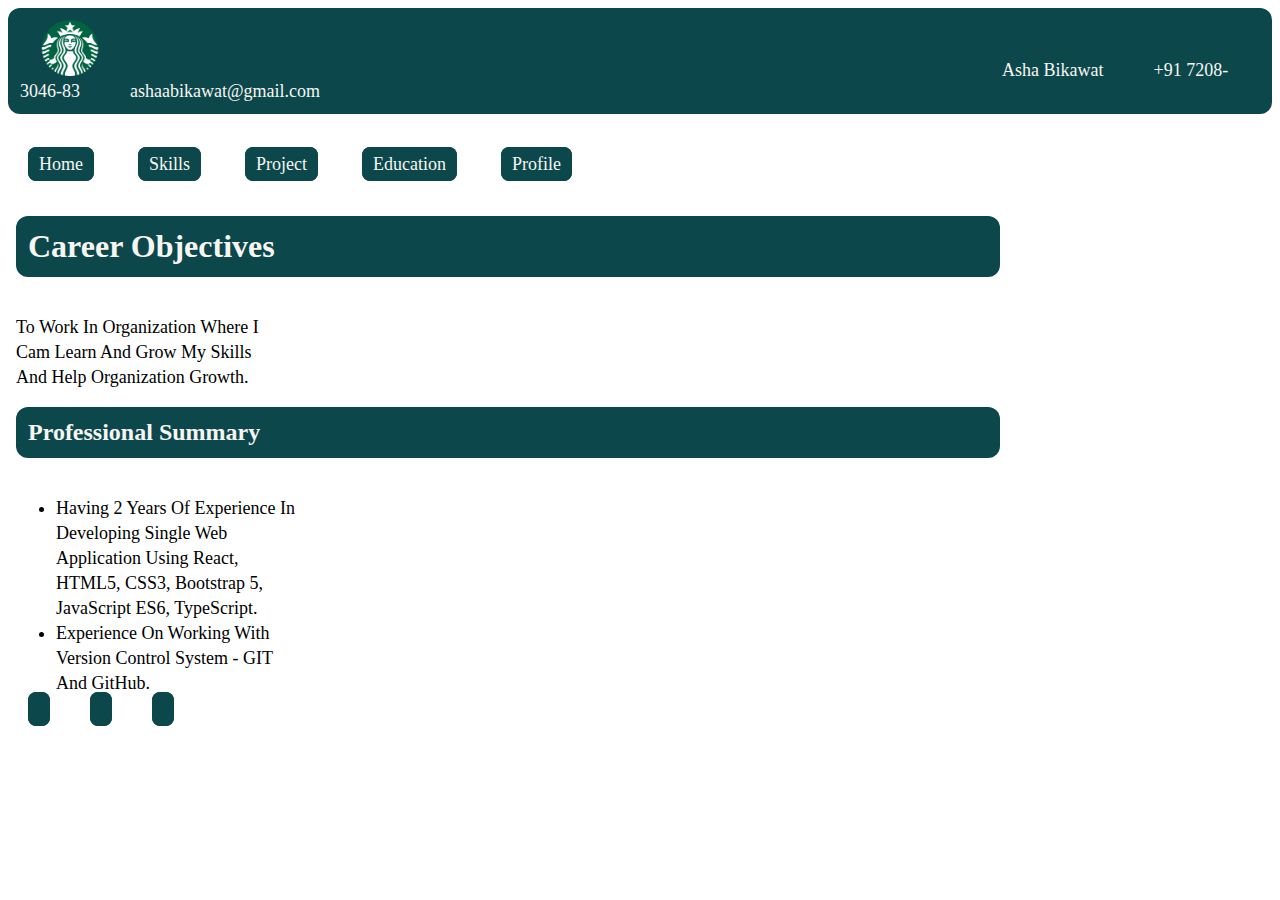
<file: index.html>
<!DOCTYPE html>
<html lang="en">
  <head>
    <meta charset="UTF-8" />
    <meta name="viewport" content="width=device-width, initial-scale=1.0" />
    <title>Home</title>
    <link rel="stylesheet" href="/style.css" />
    <link
      rel="stylesheet"
      href="https://cdnjs.cloudflare.com/ajax/libs/font-awesome/6.5.1/css/all.min.css"
      integrity="sha512-DTOQO9RWCH3ppGqcWaEA1BIZOC6xxalwEsw9c2QQeAIftl+Vegovlnee1c9QX4TctnWMn13TZye+giMm8e2LwA=="
      crossorigin="anonymous"
      referrerpolicy="no-referrer"
    />
  </head>
  <body>
    <!-- Header section -->
    <header class="header mb">
      <img src="/assets/Starbucks-logo.png" class="logo" alt="logo" />
      <span class="details"><i class="fa-solid fa-user"></i> Asha Bikawat</span>

      <span class="details"
        ><i class="fa-solid fa-phone"></i>+91 7208-3046-83</span
      >

      <span class="details">
        <i class="fa-solid fa-envelope"></i>ashaabikawat@gmail.com</span
      >
    </header>

    <!-- Navigation section -->
    <nav class="navbar">
      <a href="home.html" target="mainFrame" class="links">Home</a>
      <a href="skills.html" target="mainFrame" class="links">Skills</a>
      <a href="project.html" target="mainFrame" class="links">Project</a>
      <a href="education.html" target="mainFrame" class="links">Education</a>
      <a href="profile.html" target="mainFrame" class="links">Profile</a>
    </nav>

    <!-- Body section -->

    <main>
      <iframe
        src="home.html"
        frameborder="0"
        width="1000px"
        height="500px"
        name="mainFrame"
      ></iframe>
    </main>

    <!-- Footer section -->
    <footer>
      <a
        href="https://www.linkedin.com/in/asha-bikawat/"
        target="_blank"
        class="links"
        ><i class="fa-brands fa-linkedin"></i
      ></a>
      <a href="https://github.com/ashabikawat" target="_blank" class="links"
        ><i class="fa-brands fa-github"></i
      ></a>
      <a
        href="https://www.naukri.com/mnjuser/profile?id=&altresid"
        target="_blank"
        class="links"
        ><i class="fa-solid fa-laptop"></i
      ></a>
    </footer>
  </body>
</html>
</file>
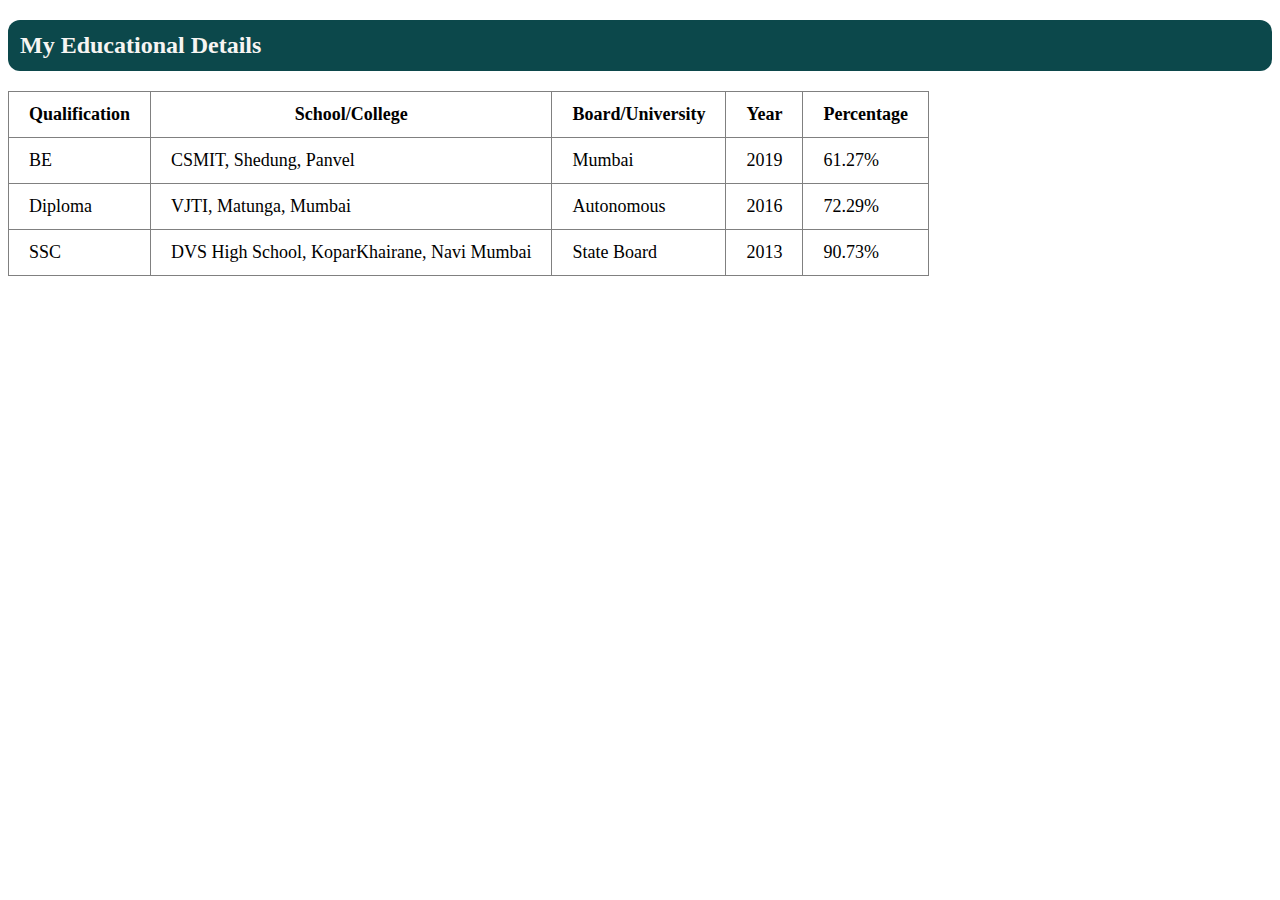
<file: education.html>
<!DOCTYPE html>
<html lang="en">
  <head>
    <meta charset="UTF-8" />
    <meta name="viewport" content="width=device-width, initial-scale=1.0" />
    <title>Education details</title>
    <link rel="stylesheet" href="/style.css" />
  </head>
  <body>
    <h2 class="header">My Educational Details</h2>
    <table border="1">
      <thead>
        <tr>
          <th>Qualification</th>
          <th>School/College</th>
          <th>Board/University</th>
          <th>Year</th>
          <th>Percentage</th>
        </tr>
      </thead>
      <tbody>
        <tr>
          <td>BE</td>
          <td>CSMIT, Shedung, Panvel</td>
          <td>Mumbai</td>
          <td>2019</td>
          <td>61.27%</td>
        </tr>
        <tr>
          <td>Diploma</td>
          <td>VJTI, Matunga, Mumbai</td>
          <td>Autonomous</td>
          <td>2016</td>
          <td>72.29%</td>
        </tr>
        <tr>
          <td>SSC</td>
          <td>DVS High School, KoparKhairane, Navi Mumbai</td>
          <td>State Board</td>
          <td>2013</td>
          <td>90.73%</td>
        </tr>
      </tbody>
    </table>
  </body>
</html>
</file>
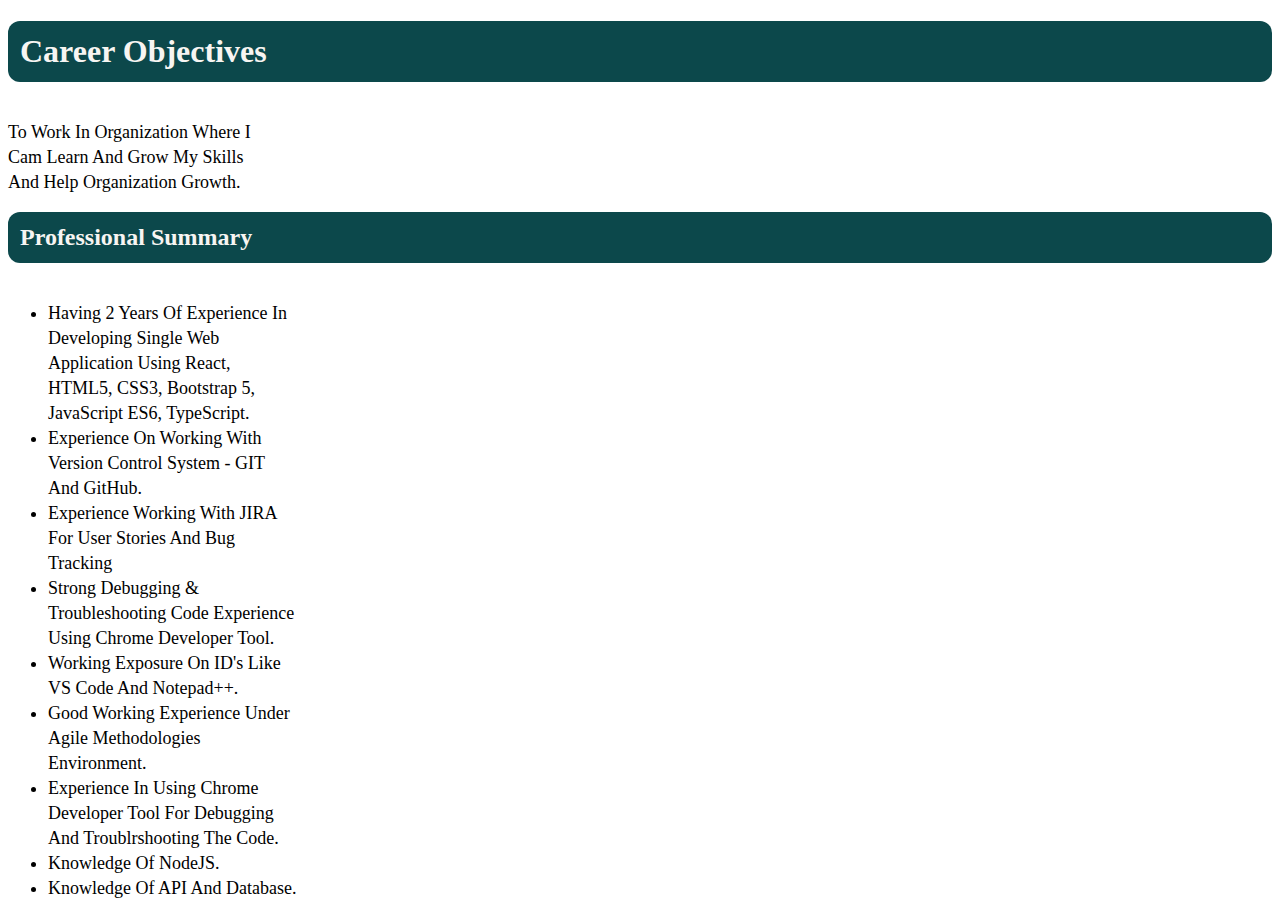
<file: home.html>
<!DOCTYPE html>
<html lang="en">
  <head>
    <meta charset="UTF-8" />
    <meta name="viewport" content="width=device-width, initial-scale=1.0" />
    <title>Home</title>
    <link rel="stylesheet" href="/style.css" />
  </head>
  <body>
    <h1 class="header">Career Objectives</h1>
    <p class="text">
      to work in organization where i cam learn and grow my skills and help
      organization growth.
    </p>
    <h2 class="header">Professional Summary</h2>
    <ul class="text">
      <li>
        Having 2 years of experience in developing Single Web Application using
        React, HTML5, CSS3, Bootstrap 5, JavaScript ES6, TypeScript.
      </li>
      <li>
        Experience on working with version control system - GIT and GitHub.
      </li>
      <li>Experience working with JIRA for user stories and bug tracking</li>
      <li>
        Strong Debugging & Troubleshooting code experience using Chrome
        Developer Tool.
      </li>
      <li>Working exposure on ID's like VS Code and Notepad++.</li>
      <li>Good working experience under Agile methodologies environment.</li>
      <li>
        Experience in using Chrome Developer Tool for debugging and
        troublrshooting the code.
      </li>
      <li>Knowledge of NodeJS.</li>
      <li>Knowledge of API and Database.</li>
    </ul>
  </body>
</html>
</file>
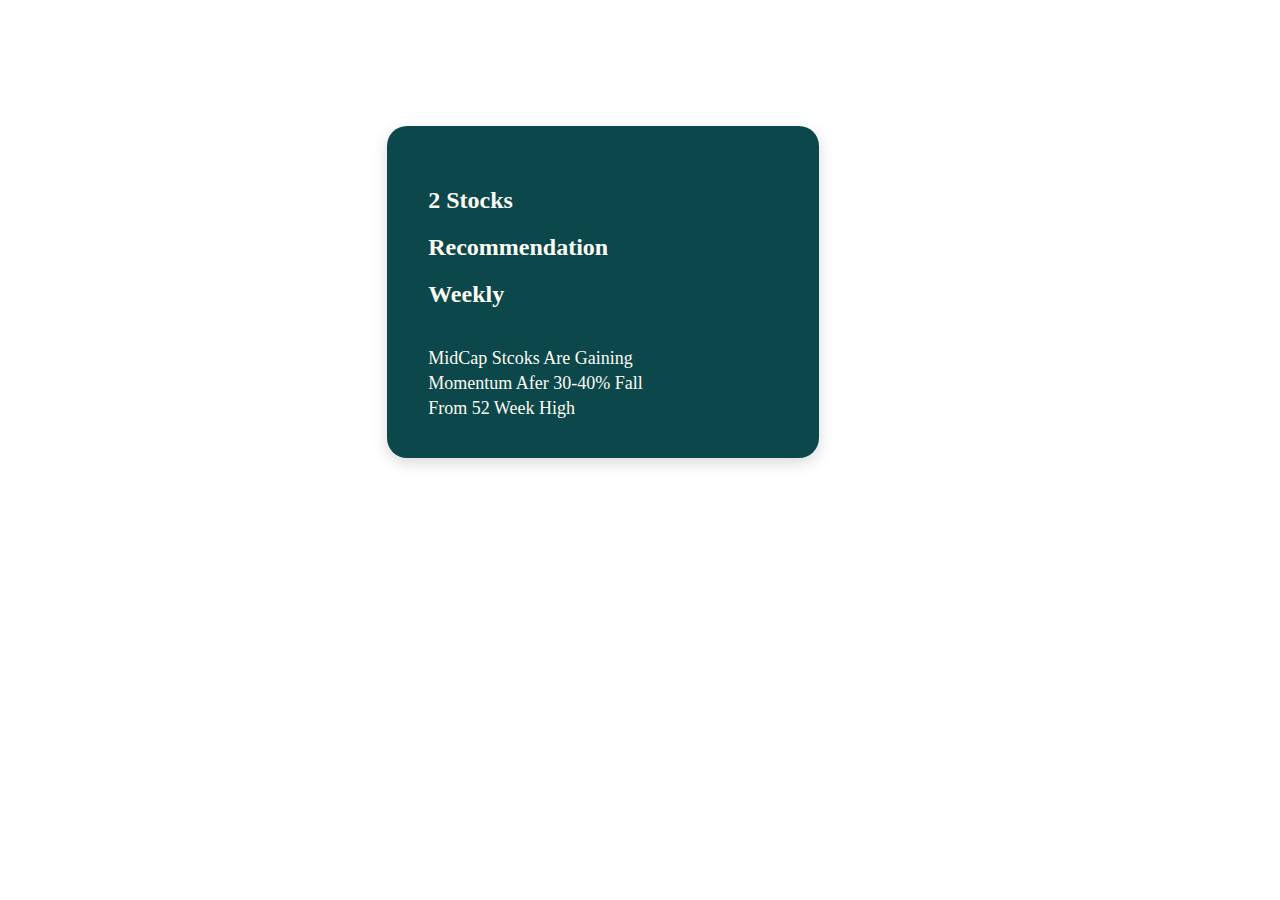
<file: info.html>
<!DOCTYPE html>
<html lang="en">
  <head>
    <meta charset="UTF-8" />
    <meta name="viewport" content="width=device-width, initial-scale=1.0" />
    <title>Document</title>
    <link rel="stylesheet" href="/style.css" />
    <link
      rel="stylesheet"
      href="https://cdnjs.cloudflare.com/ajax/libs/font-awesome/6.5.1/css/all.min.css"
      integrity="sha512-DTOQO9RWCH3ppGqcWaEA1BIZOC6xxalwEsw9c2QQeAIftl+Vegovlnee1c9QX4TctnWMn13TZye+giMm8e2LwA=="
      crossorigin="anonymous"
      referrerpolicy="no-referrer"
    />
  </head>
  <body>
    <div class="container">
      <h2>2 Stocks</h2>
      <h2>Recommendation</h2>
      <h2>Weekly</h2>
      <p class="text">
        MidCap Stcoks are Gaining Momentum afer 30-40% fall from 52 Week High
      </p>
      <span><i class="fa-solid fa-arrow-right"></i></span>
    </div>
  </body>
</html>
</file>
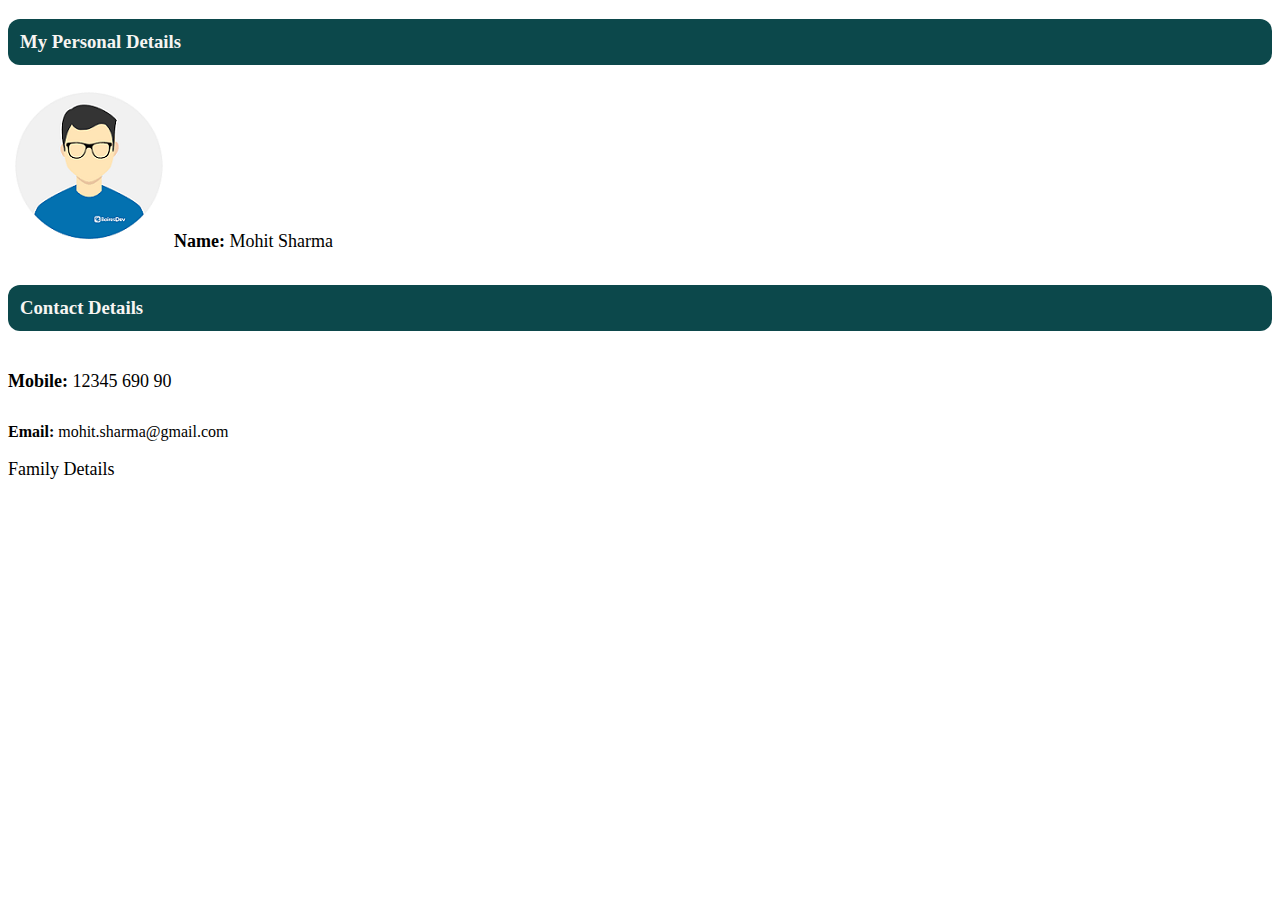
<file: profile.html>
<!DOCTYPE html>
<html lang="en">
  <head>
    <meta charset="UTF-8" />
    <meta name="viewport" content="width=device-width, initial-scale=1.0" />
    <title>Personal Details</title>
    <link rel="stylesheet" href="/style.css" />
  </head>
  <body>
    <h3 class="header">My Personal Details</h3>
    <img src="/assets/Image20231204073122.png" alt="Profile pic" />
    <p class="text"><strong>Name:</strong> Mohit Sharma</p>
    <h3 class="header">Contact Details</h3>
    <p class="text"><strong>Mobile: </strong>12345 690 90</p>
    <p><strong>Email: </strong>mohit.sharma@gmail.com</p>
    <details>
      <summary class="text">Family Details</summary>
      <ul class="text">
        <li>Father name : Tarka Sharma</li>
        <li>Mother name : Manika Sharma</li>
      </ul>
    </details>
  </body>
</html>
</file>
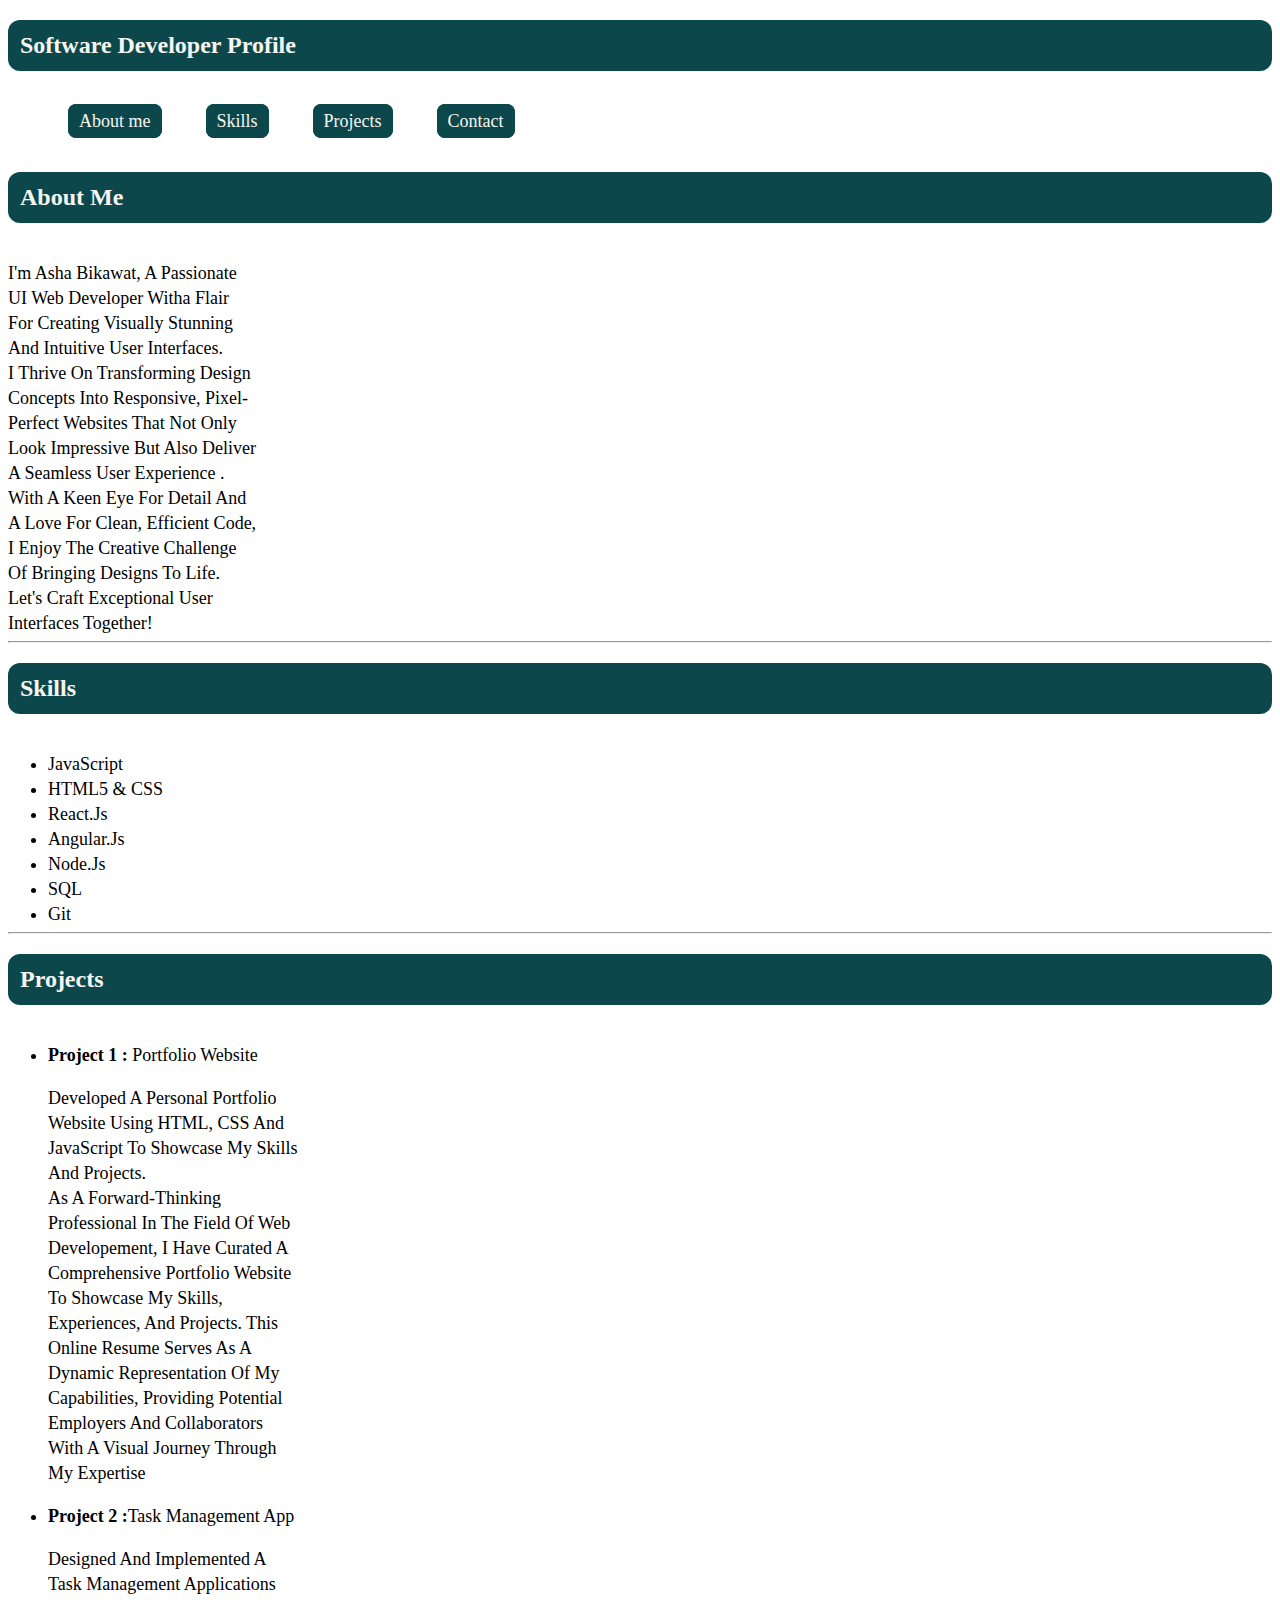
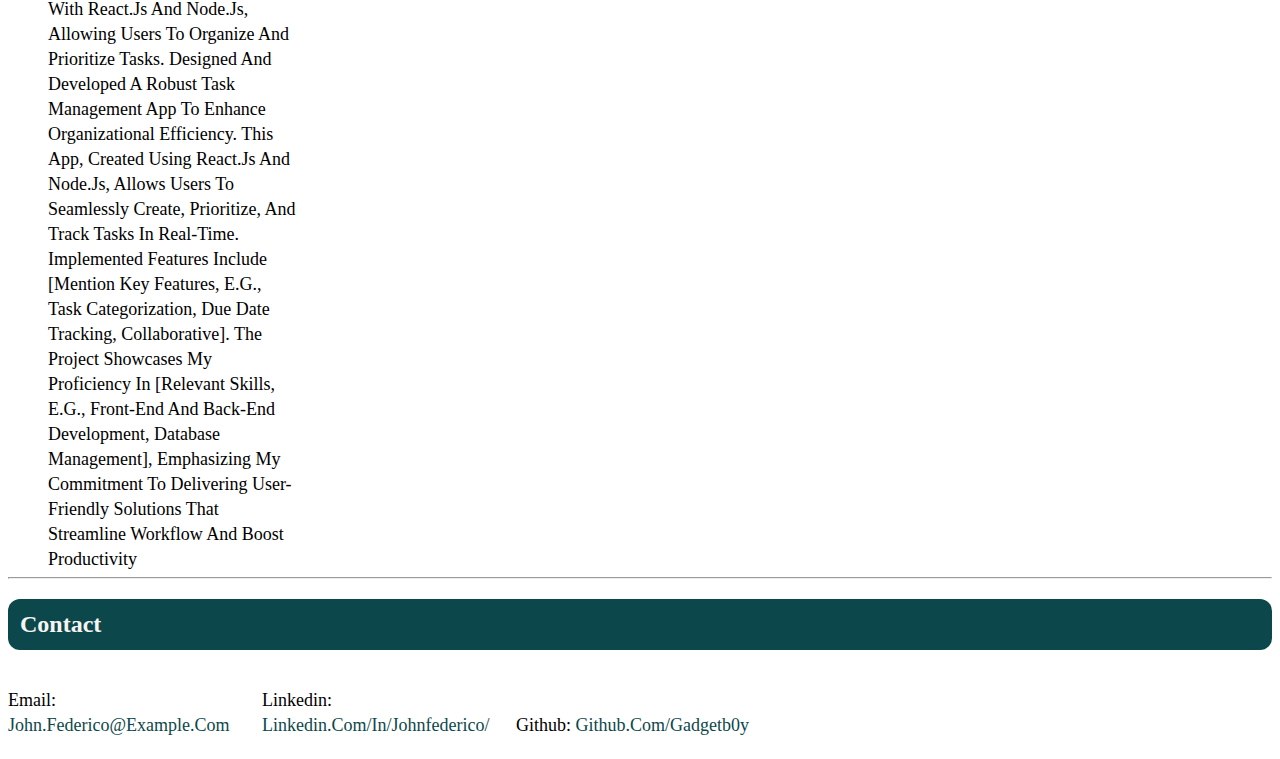
<file: project.html>
<!DOCTYPE html>
<html lang="en">
  <head>
    <meta charset="UTF-8" />
    <meta name="viewport" content="width=device-width, initial-scale=1.0" />
    <title>Portfolio</title>
    <link rel="stylesheet" href="/style.css" />
  </head>
  <body>
    <h2 class="header mb">Software Developer Profile</h2>
    <ul class="mb">
      <a href="#about" class="links">About me</a>
      <a href="#skills" class="links">Skills</a>
      <a href="#projects" class="links">Projects</a>
      <a href="#contact" class="links">Contact</a>
    </ul>
    <section id="about">
      <h2 class="header">About Me</h2>
      <p class="text">
        I'm Asha Bikawat, a passionate UI web developer witha flair for creating
        visually stunning and intuitive user interfaces.
        <br />
        I thrive on transforming design concepts into responsive, pixel-perfect
        websites that not only look impressive but also deliver
        <br />
        a seamless user experience . With a keen eye for detail and a love for
        clean, efficient code, I enjoy the creative challenge of bringing
        designs to life. Let's craft exceptional user interfaces together!
      </p>
    </section>
    <hr />
    <section id="skills">
      <h2 class="header">Skills</h2>
      <ul class="text">
        <li>JavaScript</li>
        <li>HTML5 & CSS</li>
        <li>React.js</li>
        <li>Angular.js</li>
        <li>Node.js</li>
        <li>SQL</li>
        <li>Git</li>
      </ul>
    </section>
    <hr />

    <section id="projects">
      <h2 class="header">Projects</h2>
      <ul class="text">
        <li>
          <strong>Project 1 : </strong>Portfolio Website

          <p>
            Developed a personal portfolio website using HTML, CSS and
            JavaScript to showcase my skills and projects. <br />
            As a forward-thinking professional in the field of web developement,
            I have curated a comprehensive portfolio website to showcase my
            skills, experiences, and projects. This online resume serves as a
            dynamic representation of my capabilities, providing potential
            employers and collaborators with a visual journey through my
            expertise
          </p>
        </li>
        <li>
          <strong>Project 2 :</strong>Task Management App
          <p>
            Designed and implemented a task management applications with
            React.js and Node.js, allowing users to organize and prioritize
            tasks. Designed and developed a robust Task Management App to
            enhance organizational efficiency. This app, created using react.js
            and node.js, allows users to seamlessly create, prioritize, and
            track tasks in real-time. Implemented features include [mention key
            features, e.g., task categorization, due date tracking,
            collaborative]. The project showcases my proficiency in [relevant
            skills, e.g., front-end and back-end development, database
            management], emphasizing my commitment to delivering user-friendly
            solutions that streamline workflow and boost productivity
          </p>
        </li>
      </ul>
    </section>
    <hr />
    <section id="contact">
      <h2 class="header">Contact</h2>
      <p class="text">
        Email:
        <a href="mailto:johnfederico@gmail.com">john.federico@example.com</a>
      </p>
      <p class="text">
        Linkedin:
        <a href="https://www.linkedin.com/in/johnfederico/" target="_blank"
          >linkedin.com/in/johnfederico/</a
        >
      </p>
      <p class="text">
        Github:
        <a href="https://github.com/gadgetb0y" target="_blank"
          >github.com/gadgetb0y</a
        >
      </p>
    </section>
  </body>
</html>
</file>
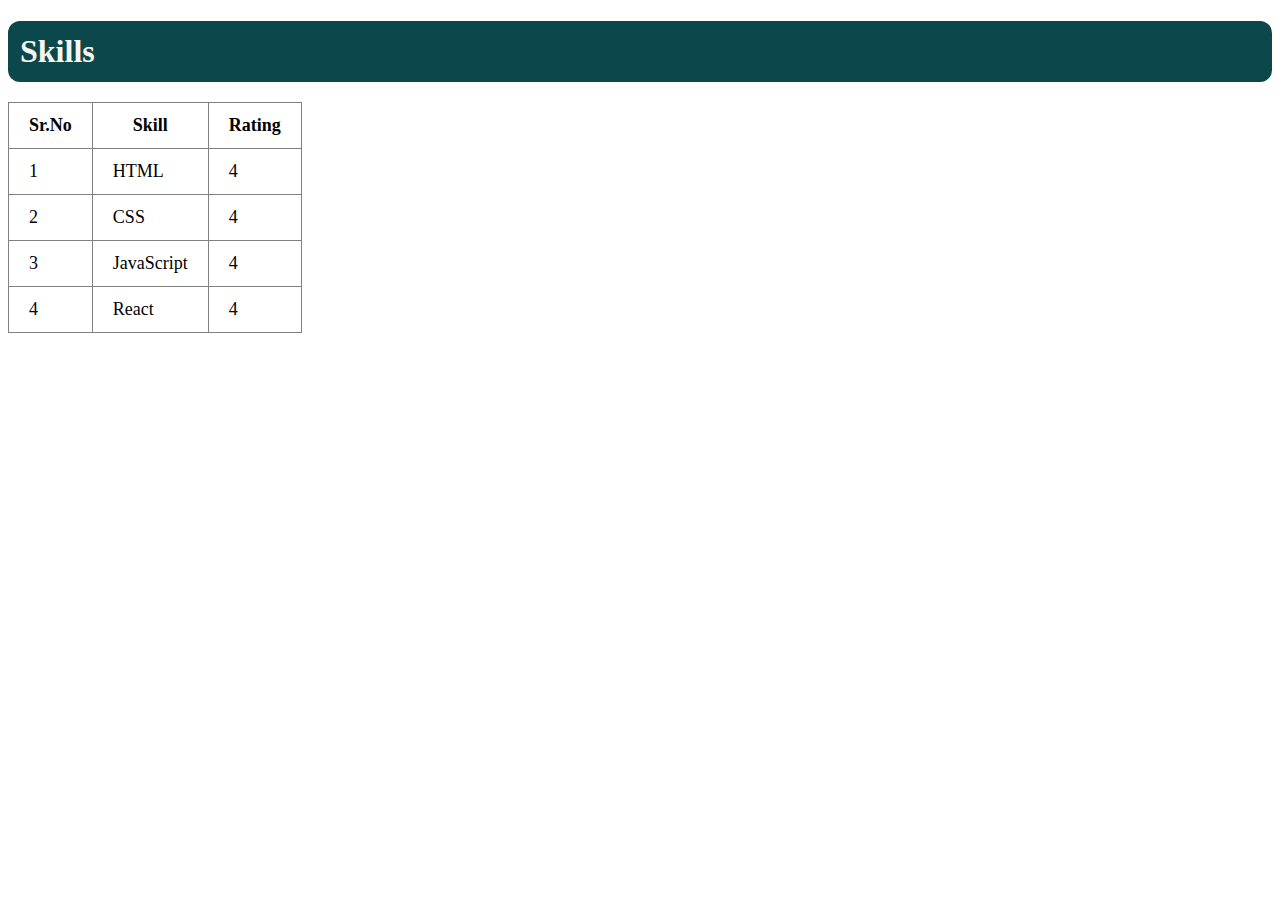
<file: skills.html>
<!DOCTYPE html>
<html lang="en">
  <head>
    <meta charset="UTF-8" />
    <meta name="viewport" content="width=device-width, initial-scale=1.0" />
    <title>Skills</title>
    <link rel="stylesheet" href="/style.css" />
  </head>
  <body>
    <h1 class="header">Skills</h1>
    <table border="1">
      <thead>
        <tr>
          <th>Sr.No</th>
          <th>Skill</th>
          <th>Rating</th>
        </tr>
      </thead>
      <tbody>
        <tr>
          <td>1</td>
          <td>HTML</td>
          <td>4</td>
        </tr>
        <tr>
          <td>2</td>
          <td>CSS</td>
          <td>4</td>
        </tr>
        <tr>
          <td>3</td>
          <td>JavaScript</td>
          <td>4</td>
        </tr>
        <tr>
          <td>4</td>
          <td>React</td>
          <td>4</td>
        </tr>
      </tbody>
    </table>
  </body>
</html>
</file>
<file: style.css>
.header {
  background-color: #0c484b;
  color: #f7f5f2;
  padding: 12px;
  border-radius: 12px;
  margin-bottom: 20px;
}

body {
  /* background-image: url(/assets/david-van-dijk-3LTht2nxd34-unsplash.jpg);
  background-repeat: no-repeat;
  color: black; */
}

.logo {
  width: 100px;
  margin-right: 850px;
}

.mb {
  margin-bottom: 40px;
}

.details {
  font-size: 18px;
  margin: 8px 18px 0px 18px;
}

.details i {
  margin: 0 10px 0 0;
}

.navbar {
  margin-bottom: 20px;
}

.links {
  background-color: #0c484b;
  color: #f7f5f2;
  text-decoration: none;
  font-size: 18px;
  border: 1px solid #0c484b;
  border-radius: 8px;
  padding: 6px 10px;
  margin: 20px;
}

.text {
  font-size: 18px;
  text-transform: capitalize;
  line-height: 25px;
}

.text a {
  color: #0c484b;
  text-decoration: none;
}

table {
  border-collapse: collapse;
  font-size: 18px;
}

th,
td {
  padding: 12px 20px;
}

.container {
  border: 1px solid transparent;
  height: 250px;
  width: 350px;
  border-radius: 20px;
  padding: 40px 40px;
  margin-left: 30%;
  margin-top: 10%;
  background-color: #0c484b;
  color: #fcfbf2;
  /* box-shadow: rgba(0, 0, 0, 0.08) 0px 4px 12px; */
  /* box-shadow: rgba(0, 0, 0, 0.1) -4px 9px 25px -6px; */

  box-shadow: rgba(0, 0, 0, 0.15) 0px 5px 15px 0px;
}

.text {
  display: inline-block;
  height: 20px;
  width: 250px;
}

.container span {
  margin-left: 20px;
  font-size: 22px;
  color: white;
  padding: 8px 10px;
  border-radius: 50px;
}
</file>
